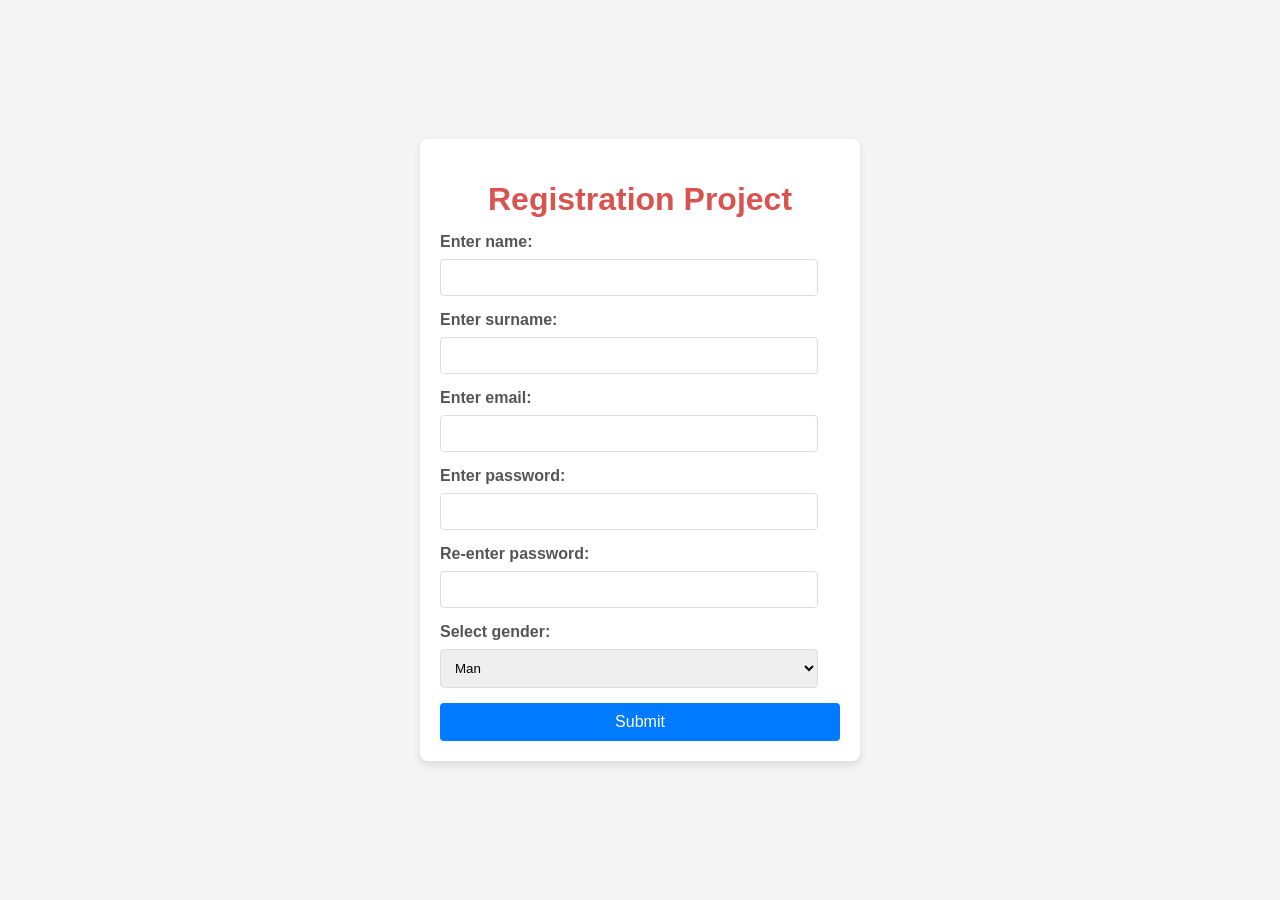
<file: index.html>
<!doctype html>
<html lang="en">
<head>
  <meta charset="UTF-8" />
  <meta name="viewport" content="width=device-width, initial-scale=1.0" />
  <title>Hello World</title>
  <link href='style.css' rel='stylesheet'>
</head>
<body>
  <form action="https://webhook.site/8efb1efe-b848-4246-a2a1-419bc036be94">
    <h1 id="test">Registration Project</h1>
    
    <label>Enter name:</label>
    <input required="true" name="NameInput" type="text"><br>
  
    <label>Enter surname:</label>
    <input required="true" name="SurnameInput" type="text"><br>

    <label>Enter email:</label>
    <input required="true" name="EmailInput" type="email"><br>

    <label>Enter password:</label>
    <input required="true" name="PasswordInput" type="password"><br>
  
    <label>Re-enter password:</label>
    <input required="true" name="RePasswordInput" type="password"><br>

    <label>Select gender:</label>
    <select required="true"
     name="GenderInput">
      <option>Man</option>
      <option>Woman</option>
    </select><br>
  
    <button name="SubmitButton">Submit</button>
  </form>


  <script src="main.js"></script>
</body>
</html>
</file>
<file: style.css>
/* General Reset and Styling */
body {
    font-family: Arial, sans-serif;
    background-color: #f4f4f4;
    margin: 0;
    padding: 0;
    display: flex;
    justify-content: center;
    align-items: center;
    height: 100vh;
}

h1 {
    text-align: center;
    color: #333;
}

form {
    background: white;
    padding: 20px;
    border-radius: 8px;
    box-shadow: 0 4px 8px rgba(0, 0, 0, 0.1);
    width: 100%;
    max-width: 400px;
}

label {
    display: block;
    margin-bottom: 8px;
    font-weight: bold;
    color: #555;
}

input[type="text"],
input[type="email"],
input[type="password"],
select {
    width: calc(100% - 22px); /* Adjust width for padding and border */
    padding: 10px;
    margin-bottom: 15px;
    border: 1px solid #ddd;
    border-radius: 4px;
    box-sizing: border-box; /* Includes padding and border in the element's total width and height */
}

input[type="text"]:focus,
input[type="email"]:focus,
input[type="password"]:focus,
select:focus {
    border-color: #007bff;
    outline: none;
    box-shadow: 0 0 5px rgba(0, 123, 255, 0.3);
}

button {
    background-color: #007bff;
    color: white;
    border: none;
    padding: 10px 15px;
    border-radius: 4px;
    cursor: pointer;
    font-size: 16px;
    width: 100%;
    box-sizing: border-box;
}

button:hover {
    background-color: #0056b3;
}

#test {
    color: #d9534f;
    margin-bottom: 15px;
}
</file>
